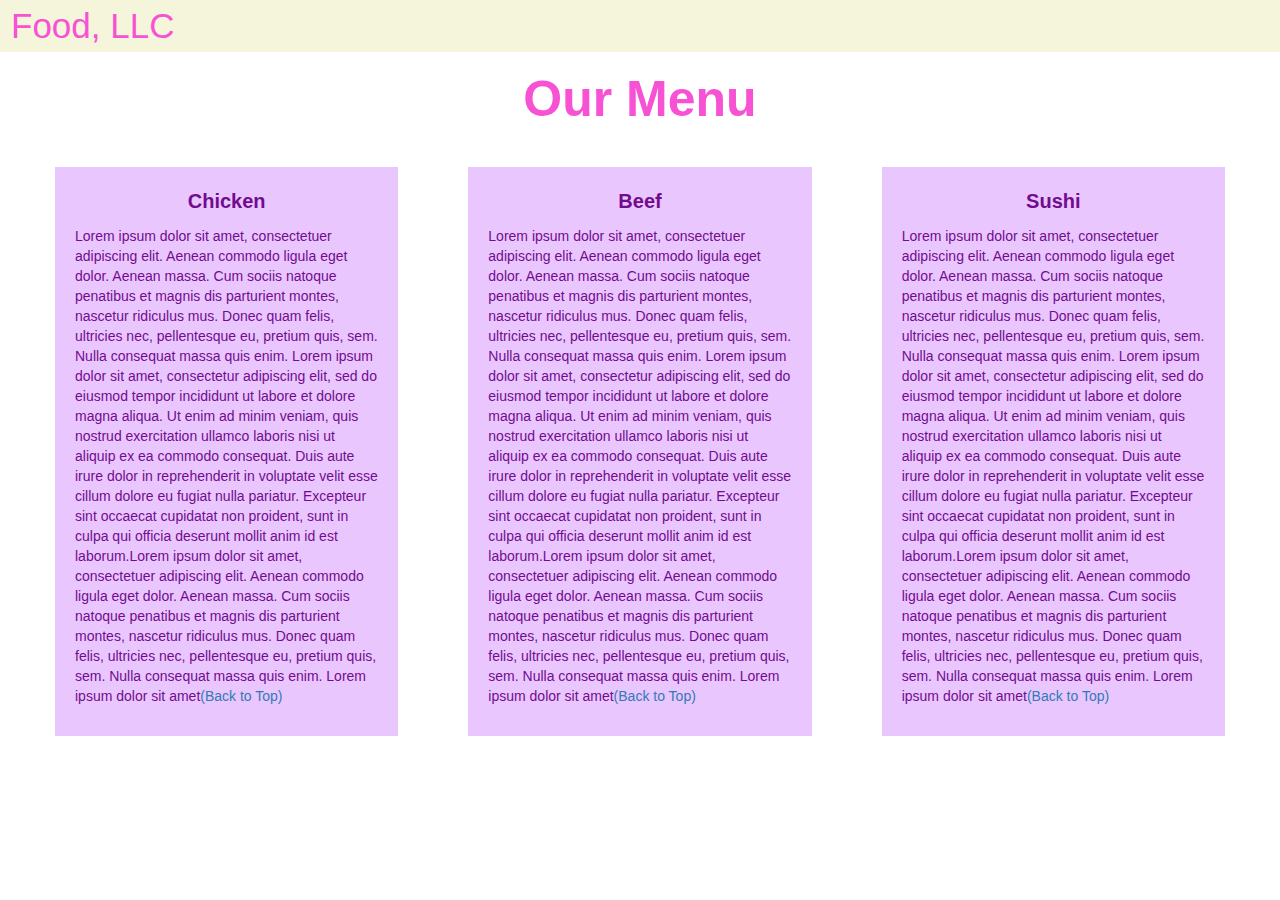
<file: index.html>
<!DOCTYPE html>
<html>
<head>

<title>Module 3</title>

  <meta name="viewport" content="width=device-width, initial-scale=1">
  <link rel="stylesheet" href="https://maxcdn.bootstrapcdn.com/bootstrap/3.3.7/css/bootstrap.min.css">
  <script src="https://ajax.googleapis.com/ajax/libs/jquery/3.3.1/jquery.min.js"></script>
  <script src="https://maxcdn.bootstrapcdn.com/bootstrap/3.3.7/js/bootstrap.min.js"></script>

</head>

<meta name="viewport" content="width=device-width, initial-scale=1">
<link rel="stylesheet" type="text/css" href="style.css">



<body>


<nav class="navbar" id="top">
  <div class="container-fluid">

    <div class="navbar-header">
      <button type="button" class="navbar-toggle" data-toggle="collapse" data-target="#myNavbar">
        <span class="icon-bar"></span>
        <span class="icon-bar"></span>
        <span class="icon-bar"></span> 
      </button>
      <a class="navbar-brand" href="#">Food, LLC</a>
    </div>

    <div class="collapse" id="myNavbar">
      <ul class="nav navbar-nav visible-xs">
        <li><a class="menu-item" href="#Chicken">Chicken</a></li>
        <li><a class="menu-item" href="#Beef">Beef</a></li> 
        <li><a class="menu-item" href="#Sushi">Sushi</a></li> 
      </ul>
    </div>

  </div>
</nav>

<h1 class="main-title">Our Menu</h1>



<div class="row">

  <div class="col-lg-4 col-md-6 col-sm-12">
    <div class="content-box">
      <p class="item-name" id="Chicken">Chicken</p>
      <p>Lorem ipsum dolor sit amet, consectetuer adipiscing elit. Aenean commodo ligula eget dolor. Aenean massa. Cum sociis natoque penatibus et magnis dis parturient montes, nascetur ridiculus mus. Donec quam felis, ultricies nec, pellentesque eu, pretium quis, sem. Nulla consequat massa quis enim. Lorem ipsum dolor sit amet, consectetur adipiscing elit, sed do eiusmod tempor incididunt ut labore et dolore magna aliqua. Ut enim ad minim veniam, quis nostrud exercitation ullamco laboris nisi ut aliquip ex ea commodo consequat. Duis aute irure dolor in reprehenderit in voluptate velit esse cillum dolore eu fugiat nulla pariatur. Excepteur sint occaecat cupidatat non proident, sunt in culpa qui officia deserunt mollit anim id est laborum.Lorem ipsum dolor sit amet, consectetuer adipiscing elit. Aenean commodo ligula eget dolor. Aenean massa. Cum sociis natoque penatibus et magnis dis parturient montes, nascetur ridiculus mus. Donec quam felis, ultricies nec, pellentesque eu, pretium quis, sem. Nulla consequat massa quis enim. Lorem ipsum dolor sit amet<a href="#top">(Back to Top)</a></p>
    </div>
  </div>

  <div class="col-lg-4 col-md-6 col-sm-12">
    <div class="content-box">
      <p class="item-name" id="Beef">Beef</p>
      <p>Lorem ipsum dolor sit amet, consectetuer adipiscing elit. Aenean commodo ligula eget dolor. Aenean massa. Cum sociis natoque penatibus et magnis dis parturient montes, nascetur ridiculus mus. Donec quam felis, ultricies nec, pellentesque eu, pretium quis, sem. Nulla consequat massa quis enim. Lorem ipsum dolor sit amet, consectetur adipiscing elit, sed do eiusmod tempor incididunt ut labore et dolore magna aliqua. Ut enim ad minim veniam, quis nostrud exercitation ullamco laboris nisi ut aliquip ex ea commodo consequat. Duis aute irure dolor in reprehenderit in voluptate velit esse cillum dolore eu fugiat nulla pariatur. Excepteur sint occaecat cupidatat non proident, sunt in culpa qui officia deserunt mollit anim id est laborum.Lorem ipsum dolor sit amet, consectetuer adipiscing elit. Aenean commodo ligula eget dolor. Aenean massa. Cum sociis natoque penatibus et magnis dis parturient montes, nascetur ridiculus mus. Donec quam felis, ultricies nec, pellentesque eu, pretium quis, sem. Nulla consequat massa quis enim. Lorem ipsum dolor sit amet<a href="#top">(Back to Top)</a></p>
    </div>
  </div>


  <div class="col-lg-4 col-md-12 col-sm-12">
    <div class="content-box">
      <p class="item-name" id="Sushi">Sushi</p>
      <p>Lorem ipsum dolor sit amet, consectetuer adipiscing elit. Aenean commodo ligula eget dolor. Aenean massa. Cum sociis natoque penatibus et magnis dis parturient montes, nascetur ridiculus mus. Donec quam felis, ultricies nec, pellentesque eu, pretium quis, sem. Nulla consequat massa quis enim. Lorem ipsum dolor sit amet, consectetur adipiscing elit, sed do eiusmod tempor incididunt ut labore et dolore magna aliqua. Ut enim ad minim veniam, quis nostrud exercitation ullamco laboris nisi ut aliquip ex ea commodo consequat. Duis aute irure dolor in reprehenderit in voluptate velit esse cillum dolore eu fugiat nulla pariatur. Excepteur sint occaecat cupidatat non proident, sunt in culpa qui officia deserunt mollit anim id est laborum.Lorem ipsum dolor sit amet, consectetuer adipiscing elit. Aenean commodo ligula eget dolor. Aenean massa. Cum sociis natoque penatibus et magnis dis parturient montes, nascetur ridiculus mus. Donec quam felis, ultricies nec, pellentesque eu, pretium quis, sem. Nulla consequat massa quis enim. Lorem ipsum dolor sit amet<a href="#top">(Back to Top)</a></p>
    </div>
  </div>

</div>


</body>
</html>
</file>
<file: style.css>
.container-fluid{
	margin: 0;
	padding: 0;
}

.navbar{
	border-radius: 0px;
	background-color: #F5F5DC;
}

.navbar-brand{
  font-size: 35px;
  color: #F852D4;
  padding-left: 25px;
}

.navbar-brand:hover{
	color: #ECBDF9;
}

.nav{
	margin: 0;
	padding: 0;
}

.navbar-nav{
  font-size: 25px;
  text-align: center;
  margin: 0;
  padding: 0;
}

.navbar-toggle{
	border: 2px solid #F852D4;
	margin-right: 25px;
}

.icon-bar{
	background-color: #F852D4;
}


.main-title{
  margin-bottom: 15px;
  text-align: center;
  color: #F852D4;
  font-size: 50px;
  font-family: "Arial", cursive, sans-serif;
  font-weight: bold;
}

li{
	box-sizing: border-box;
	width: 100%;
}

.menu-item{
	padding: 0;
	margin: 0;
	width: 100%;
	background-color: #F5F5DC;
	border-bottom: 1px solid #720C8E;
	color: #720C8E;
	display: block;
}

.menu-item:hover{
	background-color: #F5F5DC;
	color: #F852D4;
}



.row{
	margin: 20px;
}

.content-box{
	margin: 20px;
	width: auto;
	height: auto;
	color: #720C8E;
	background-color: #E9C6FE;
	font-family: "Comic Sans MS", cursive, sans-serif;
	padding: 20px;
}

.item-name{
	text-align: center;
	font-size: 20px;
	font-weight: bold;
}

#top{

}
</file>
